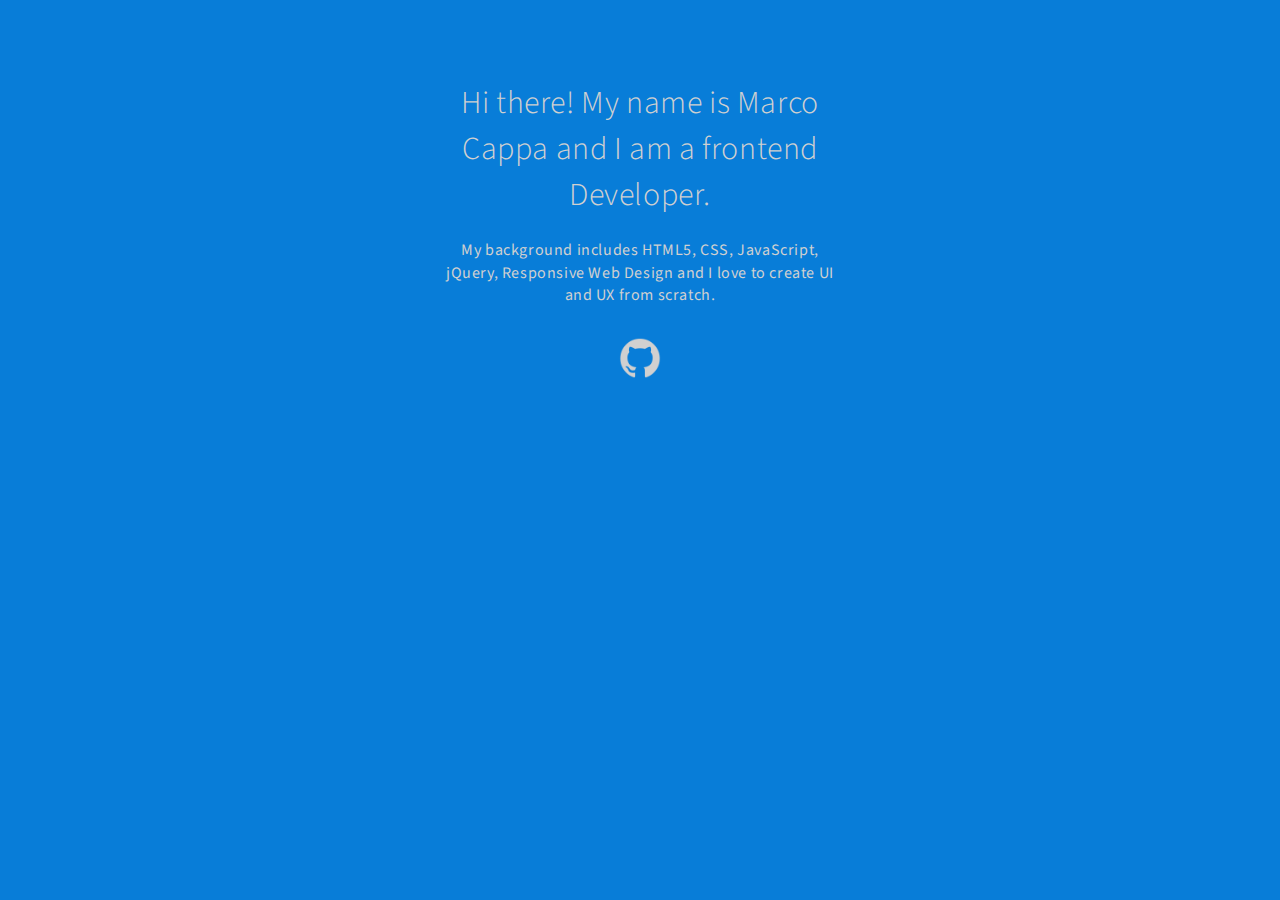
<file: index.html>
<!-- Hi there, I am Marco Cappa, Front-End Developer and I am grateful for your visit -->
<!DOCTYPE html>
<html lang="en">
  <head>
    <meta charset="utf-8">
    <meta name="viewport" content="width=device-width, initial-scale=1, shrink-to-fit=no">
    <title>Marco Cappa - Front-End Developer</title>
    <meta name="description" content="I'm an italian front-end developer and my background includes HTML5, CSS, javascript, jQuery, Bootstrap, Responsive web design, Wordpress, Magento, Web Marketing">
    <meta name="keywords" content="front-end developer, html, css, javascript, UI/UX designer, web designer">
    <link href="https://fonts.googleapis.com/css?family=Source+Sans+Pro:300,400" rel="stylesheet">
    <link rel="stylesheet" type="text/css" href="css/style.css">
  </head>
  <body>
    <main>
      <h1>Hi there! My name is Marco Cappa and I am a frontend Developer.</h1>
      <p>My background includes HTML5, CSS, JavaScript, jQuery, Responsive Web Design and I love to create UI and UX from scratch.</p>
      <div class="contacts">
        <ul>
          <li><a href="https://github.com/marcocappa/"><img src="images/github.png" alt="Marco Cappa - github"></a></li>
        </ul>
      </div>
    </main>
  </body>
</html>
</file>
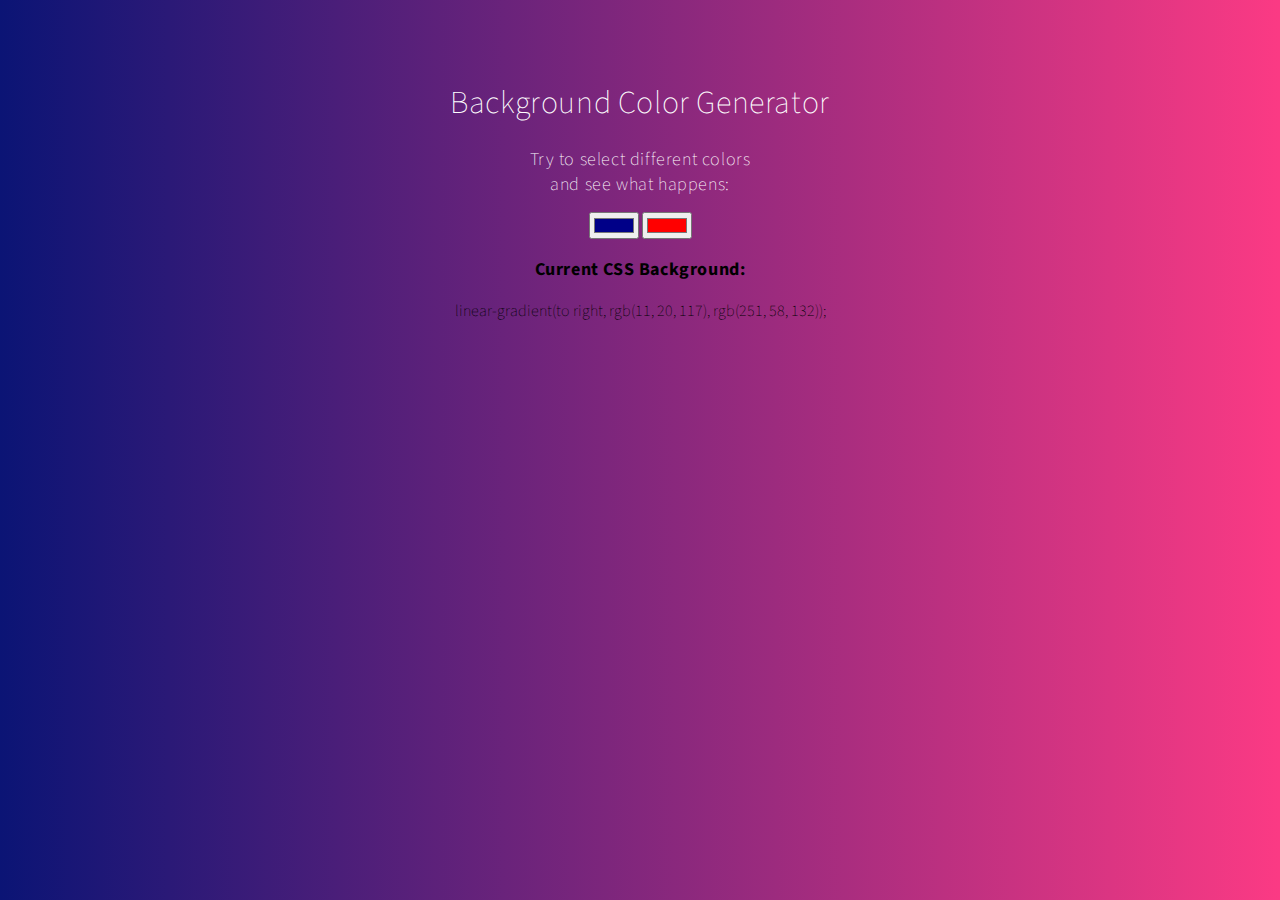
<file: demo/background-color-generator/index.html>
<!DOCTYPE html>
<html>
<head>
  <meta charset="utf-8">
  <meta name="viewport" content="width=device-width, initial-scale=1, shrink-to-fit=no">
  <title>Background color generator - Marco Cappa</title>
  <link rel="stylesheet" type="text/css" href="style.css">
  <link href="https://fonts.googleapis.com/css?family=Source+Sans+Pro:300,400" rel="stylesheet">
</head>
<body id="gradient">
  <main>
  	<h1>Background Color Generator</h1>
    <h2>Try to select different colors<br>and see what happens:</h2>
  	<input class="color1" type="color" name="color1" value="#000088">
  	<input class="color2" type="color" name="color2" value="#ff0000">
  	<h3>Current CSS Background:</h3>
  	<p>linear-gradient(to right, rgb(11, 20, 117), rgb(251, 58, 132));</p>
  </main>
	<script type="text/javascript" src="script.js"></script>
</body>
</html>
</file>
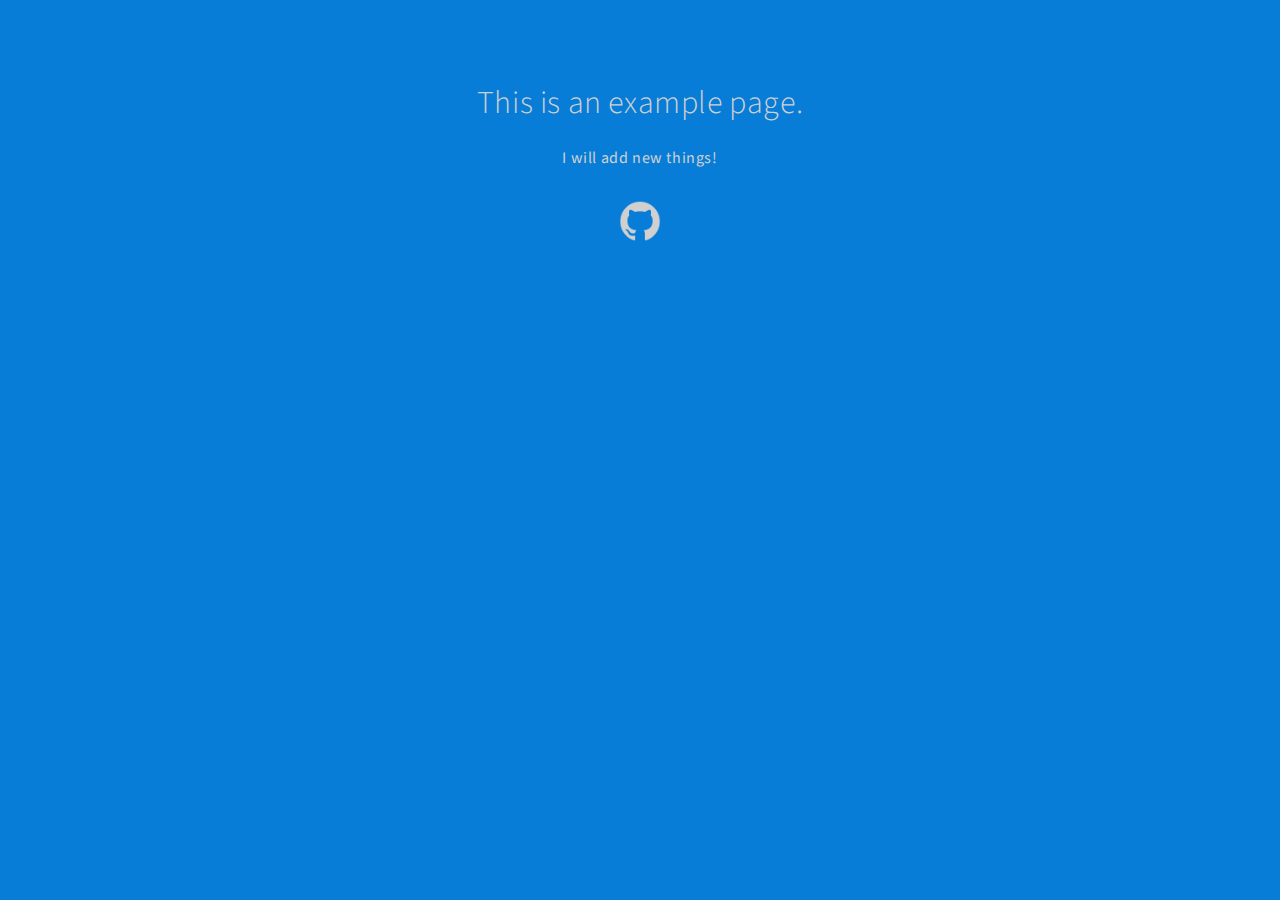
<file: example.html>
<!-- Hi there, I am Marco Cappa, Front-End Developer and I am grateful for your visit -->
<!DOCTYPE html>
<html lang="en">
  <head>
    <meta charset="utf-8">
    <meta name="viewport" content="width=device-width, initial-scale=1, shrink-to-fit=no">
    <title>Example Page</title>
    <meta name="description" content="I'm an italian front-end developer and my background includes HTML5, CSS, javascript, jQuery, Bootstrap, Responsive web design, Wordpress, Magento, Web Marketing">
    <meta name="keywords" content="front-end developer, html, css, javascript, UI/UX designer, web designer">
    <link href="https://fonts.googleapis.com/css?family=Source+Sans+Pro:300,400|Source+Serif+Pro:400,700" rel="stylesheet">
    <link rel="stylesheet" type="text/css" href="css/style.css">
  </head>
  <body>
    <main>
      <h1>This is an example page.</h1>
      <p>I will add new things!</p>
      <div class="contacts">
        <ul>
          <li><a href="https://github.com/marcocappa/"><img src="images/github.png" alt="Marco Cappa - github"></a></li>
        </ul>
      </div>
    </main>
  </body>
</html>
</file>
<file: css/style.css>
*{
  font-family: 'Source Sans Pro', sans-serif;
}
html,body{
  margin: 0;
  background-color: #087dd8;
}
h1{
  font-weight: 300;
}
p{
  line-height: 140%;
}
main{
  max-width: 440px;
  margin: 80px auto;
  text-align: center;
  color: #d0d0d0;
  box-sizing: border-box;
  letter-spacing: 0.6px;
  padding: 0 20px;
}
ul,ul li{
  list-style: none;
  margin: 0;
  padding:0;
}
.contacts{
  margin-top: 30px;
}
a img{
  width: 42px;
  height: auto;
  transform: scale(1);
  transition: all 0.3s ease;
}
a:hover img {
  transform: scale(1.1);
  transition: all 0.3s ease;
}
@media (max-width: 440px){
  h1{
    font-size: 1.4em;
  }
}
</file>
<file: demo/background-color-generator/style.css>
*{
    font-family: 'Source Sans Pro', sans-serif;
    font-weight: 100;
}
body {
    font-family: 'Source Sans Pro', sans-serif;
    color: #000;
    text-align: center;
    top: 15%;
	background: linear-gradient(to right, rgb(11, 20, 117), rgb(251, 58, 132)); /* Standard syntax */
}
main{
    max-width: 440px;
    margin: 80px auto;
    text-align: center;
    box-sizing: border-box;
    padding: 0 20px;
}
h1{
    font-size: 32px;
    color: #fff;
    font-weight: 100;
    text-align: center;
    letter-spacing: 0.6px;
    width: 100%;
}
h2 {
    font-size: 18px;
    color: #fff;
    text-align: center;
    letter-spacing: 0.6px;
}
h3 {
    font-size: 18px;
    color: #000;
    text-align: center;
    letter-spacing: 0.6px;
    font-weight: bold;
}
</file>
